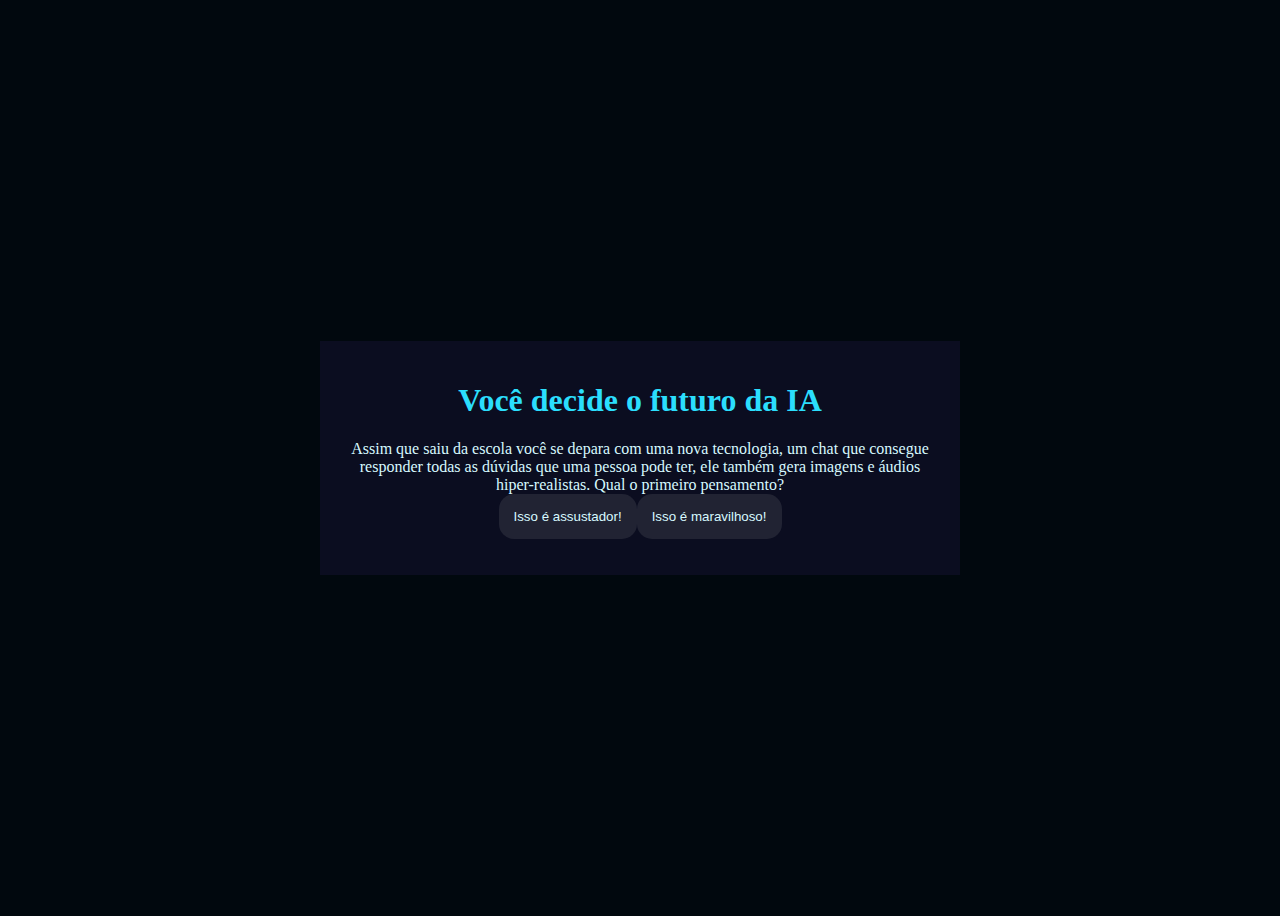
<file: Projeto IA/index.html>
<!DOCTYPE html>
<html lang="pt-br">
<head>
    <meta charset="UTF-8">
    <meta name="viewport" content="width=device-width, initial-scale=1.0">
    <link rel="stylesheet" href="style.css">
    <title>Você decide o futuro da IA</title>
</head>
<body>
    <div class="caixa-principal">
        <h1>Você decide o futuro da IA</h1>
        <div class="caixa-perguntas"></div>
        <div class="caixa-alternativas"></div>
        <div class="caixa-resultado">
            <p class="texto-resultado"></p>
        </div>
    </div>
    <script src="script.js"></script>
</body>
</html>
</file>
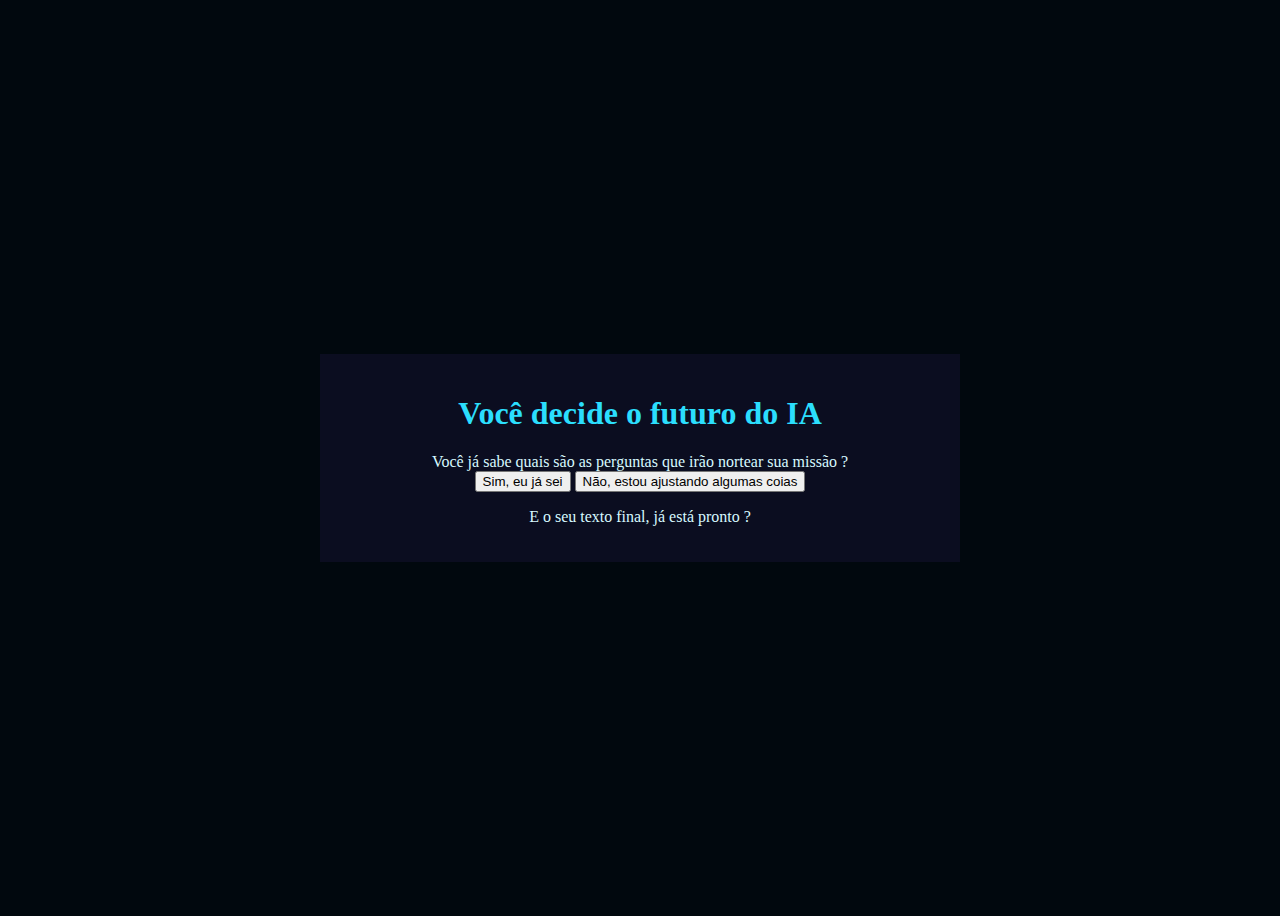
<file: Projeto IA/Index5.html>
<!DOCTYPE html>
<html lang="pt-br">
<head>
    <meta charset="UTF-8">
    <meta name="viewport" content="width=device-width, initial-scale=1.0">
    <link rel="stylesheet" href="style5.css">
    <title>Você decide o futuro da IA</title>
</head>
<body>
    <div class="caixa-principal">
        <h1>Você decide o futuro do IA</h1>
        <div class="caixaPerguntas">
            Você já sabe quais são as perguntas que irão nortear sua missão ?
        </div>
        <div class="caixa-alternativas">
            <button>Sim, eu já sei</button>
            <button>Não, estou ajustando algumas coias</button>
        </div>
        <div class="caixa-resultado">
            <p class="texto-resultado">
                E o seu texto final, já está pronto ?
            </p>
        </div>
    </div>
    <main src="main5.js"></main>
</body>
</html>
</file>
<file: Projeto IA/style.css>
:root{
    --cor-fundo: #01080E ;
    --cor-principal: #0B0D20 ;
    --cor-secundaria: #212333; 
    --cor-destaque: #2BDEFD;
    --cor-texto: #D7F9FF;

}

body {
    background-color: var(--cor-fundo);
    color: var(--cor-texto);
    display: flex;
    justify-content: center;
    align-items: center;
    min-height: 100vh;
}

.caixa-principal{
    background-color: var(--cor-principal);
    width: 90%;
    max-width: 600px;
    text-align: center;
    padding: 20px;
}

h1{
    color: var(--cor-destaque);
}

button {
    background-color: var(--cor-secundaria);
    color: var(--cor-texto);
    border: none;
    border-radius: 15px;
    padding: 15px;
    transition: background-color 0.3s;
}

button:hover{
    background-color: var(--cor-destaque);
    color: var(--cor-principal);
}
</file>
<file: Projeto IA/style5.css>
:root{
    --cor-fundo: #01080E;
    --cor-principal: #0B0D20 ;
    --cor-secundaria: #212333;
    --cor-destaque: #2BDEFD;
    --cor-texto: #D7F9FF;
}

body{
    background-color: var(--cor-fundo);
    color: var(--cor-texto);
    display: flex;
    justify-content: center;
    align-items: center;
    min-height: 100vh;
}

.caixa-principal{
    background-color: var(--cor-principal);
    width: 90%;
    max-width: 600px;
    text-align: center;
    padding: 20px;
}

h1{
    color: var(--cor-destaque);
}

.caixa-perguntas{
    padding-bottom: 10px;
    button{
        background-color: var(--cor-secundaria);
        color: var(--cor-texto);
        border: none;
        border-radius: 15px;
        padding: 15px;
        transition: background-color 0.3s;
    }
    
    button:hover{
        background-color: var(--cor-destaque);
        color: var(--cor-principal);
    }
</file>
